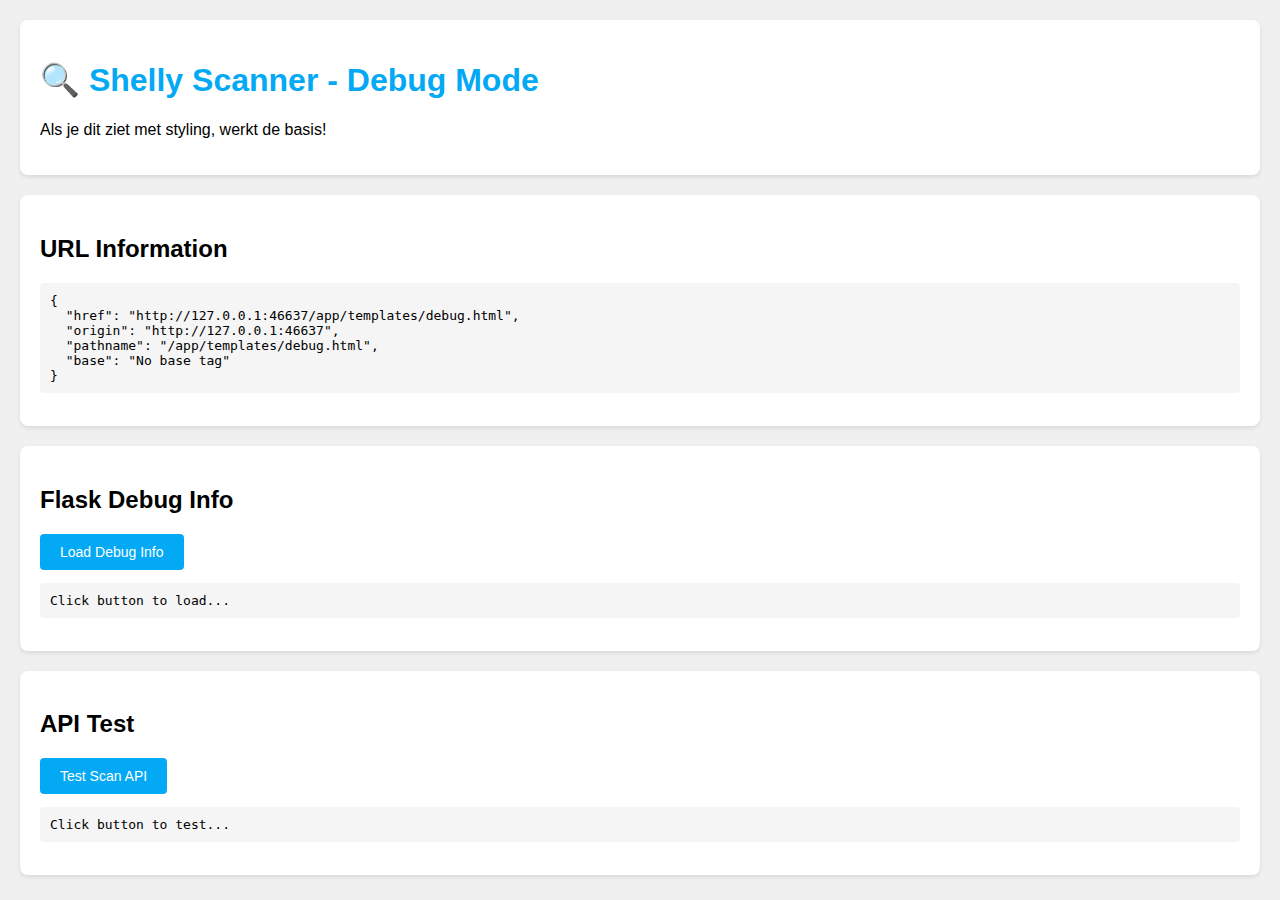
<file: app/templates/debug.html>
<!DOCTYPE html>
<html>
<head>
    <meta charset="UTF-8">
    <meta name="viewport" content="width=device-width, initial-scale=1.0">
    <title>Shelly Scanner - Debug</title>
    <style>
        body {
            font-family: Arial, sans-serif;
            margin: 20px;
            background: #f0f0f0;
        }
        .debug-box {
            background: white;
            padding: 20px;
            border-radius: 8px;
            margin-bottom: 20px;
            box-shadow: 0 2px 4px rgba(0,0,0,0.1);
        }
        h1 { color: #03a9f4; }
        pre {
            background: #f5f5f5;
            padding: 10px;
            border-radius: 4px;
            overflow-x: auto;
        }
        .button {
            background: #03a9f4;
            color: white;
            border: none;
            padding: 10px 20px;
            border-radius: 4px;
            cursor: pointer;
            font-size: 14px;
        }
        .button:hover {
            background: #0288d1;
        }
    </style>
</head>
<body>
    <div class="debug-box">
        <h1>🔍 Shelly Scanner - Debug Mode</h1>
        <p>Als je dit ziet met styling, werkt de basis!</p>
    </div>

    <div class="debug-box">
        <h2>URL Information</h2>
        <pre id="urlInfo">Loading...</pre>
    </div>

    <div class="debug-box">
        <h2>Flask Debug Info</h2>
        <button class="button" onclick="loadDebugInfo()">Load Debug Info</button>
        <pre id="debugInfo">Click button to load...</pre>
    </div>

    <div class="debug-box">
        <h2>API Test</h2>
        <button class="button" onclick="testScan()">Test Scan API</button>
        <pre id="scanResult">Click button to test...</pre>
    </div>

    <script>
        // Display URL information
        document.getElementById('urlInfo').textContent = JSON.stringify({
            'href': window.location.href,
            'origin': window.location.origin,
            'pathname': window.location.pathname,
            'base': document.querySelector('base')?.href || 'No base tag'
        }, null, 2);

        // Load debug info
        async function loadDebugInfo() {
            try {
                const response = await fetch('/debug');
                const data = await response.json();
                document.getElementById('debugInfo').textContent = JSON.stringify(data, null, 2);
            } catch (error) {
                document.getElementById('debugInfo').textContent = 'Error: ' + error.message;
            }
        }

        // Test scan API
        async function testScan() {
            document.getElementById('scanResult').textContent = 'Scanning...';
            try {
                const response = await fetch('/api/scan');
                const data = await response.json();
                document.getElementById('scanResult').textContent = JSON.stringify(data, null, 2);
            } catch (error) {
                document.getElementById('scanResult').textContent = 'Error: ' + error.message;
            }
        }
    </script>
</body>
</html>
</file>
